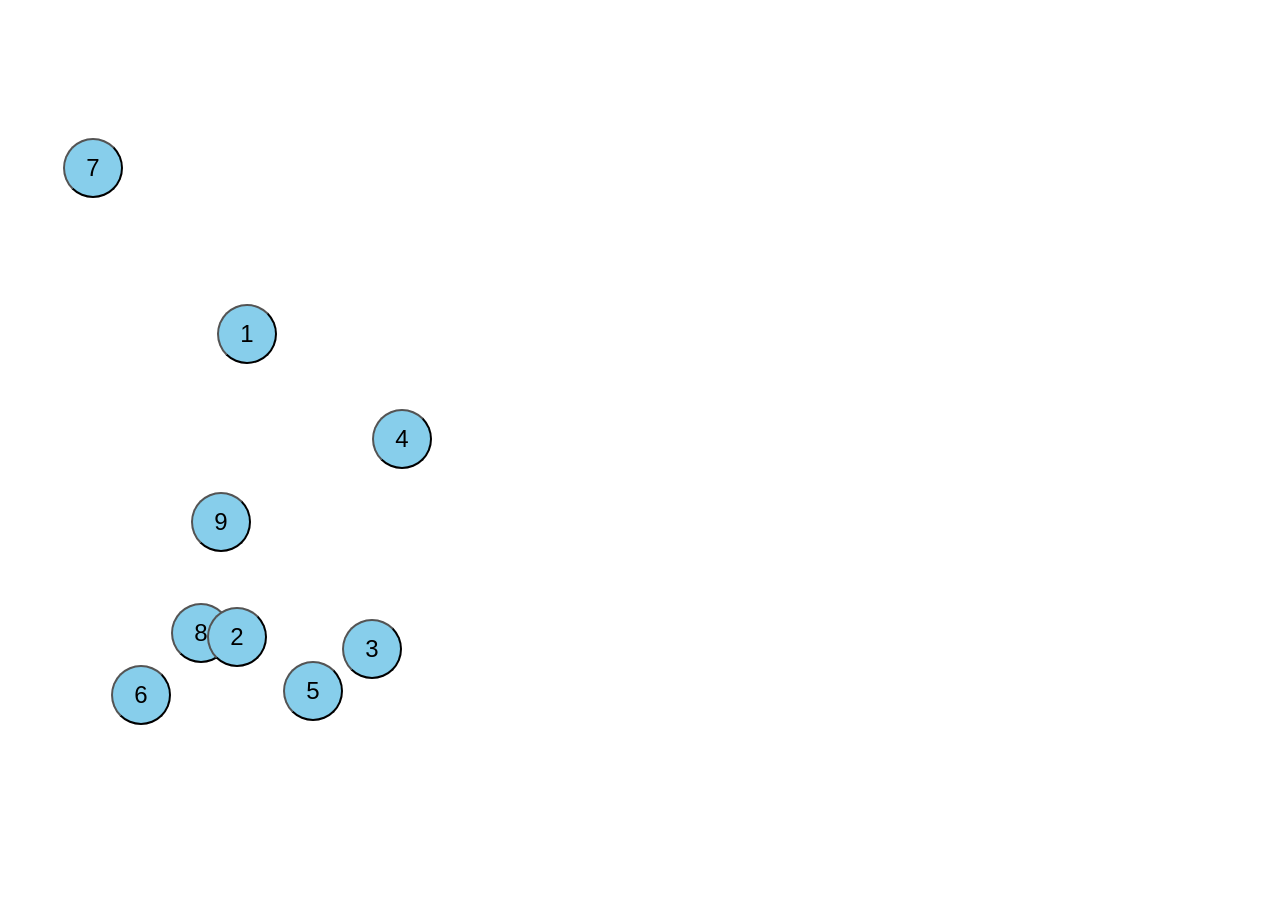
<file: click-number/index.html>
<!DOCTYPE html>
<html>

<head>
	<title>Click Number</title>
	<meta charset="UTF-8" />
    <link rel="stylesheet" href="css/styles.css">
</head>

<body>
	<div id="main"></div>

	<script src="js/scripts.js" ></script>
</body>

</html>
</file>
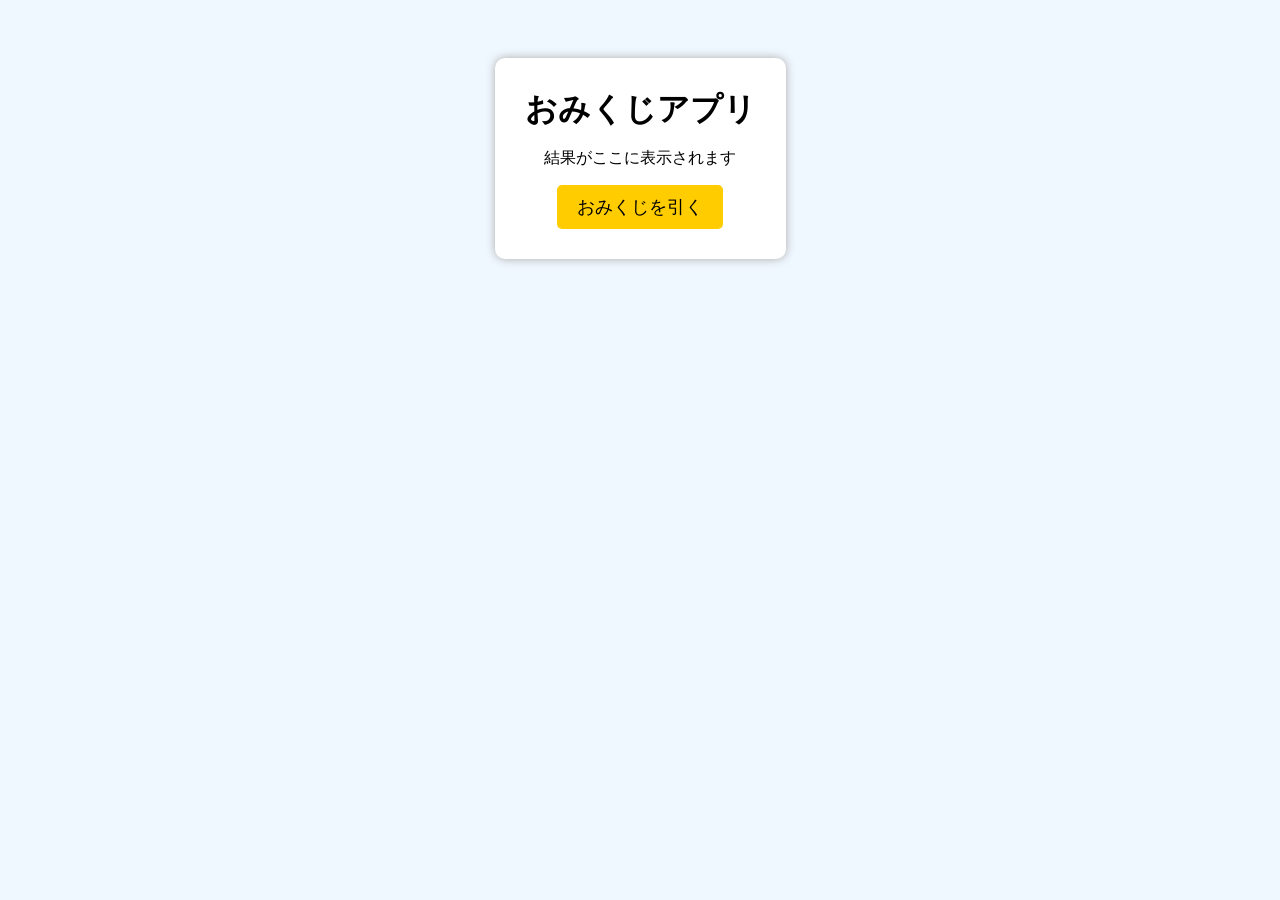
<file: omikuji/index.html>
<!DOCTYPE html>
<html lang="ja">
<head>
  <meta charset="UTF-8">
  <meta name="viewport" content="width=device-width, initial-scale=1.0">
  <title>Omikuji App</title>
  <link rel="stylesheet" href="css/styles.css">
</head>
<body>
  <div class="container"> 
    <h1>おみくじアプリ</h1>
    <p id="result">結果がここに表示されます</p> 
    <button id="draw">おみくじを引く</button>
  </div>
  <script src="js/scripts.js"></script>
</body>
</html>
</file>
<file: click-number/css/styles.css>
body {
	font-family: sans-serif;
}

.circle {
	background-color: skyblue;
	border-radius: 30px;
	height: 60px;
	width: 60px;
	font-size: 24px;
	position: absolute;
}
</file>
<file: omikuji/css/styles.css>
body {
    text-align: center; 
    padding: 50px; 
    background-color: #f0f8ff;
}

h1 {
    margin: 0;
}

.container {
    background: white;
    padding: 30px; 
    border-radius: 10px; 
    box-shadow: 0 0 10px #aaa;
    display: inline-block; 
}

button {
    padding: 10px 20px; 
    font-size: 18px; 
    background: #ffcc00; 
    border: none; 
    border-radius: 5px; 
    cursor: pointer;
}
</file>
